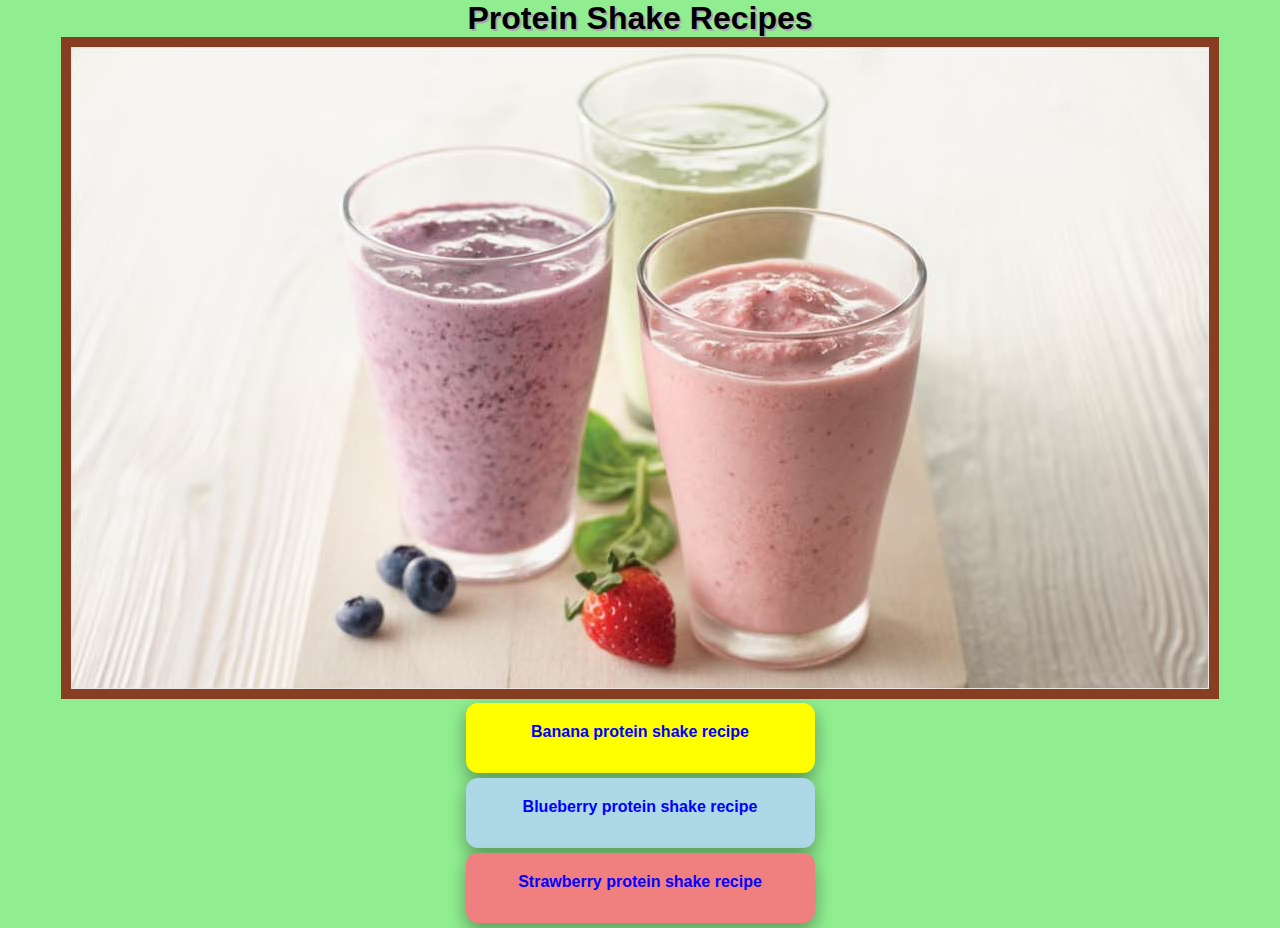
<file: index.html>
<!DOCTYPE HTML>
<html lang="en" class="main">
    <head>
        <meta charset="UTF-8">
        <Title>Protein Shake Recipes</Title>
        <link rel="stylesheet" href="styles.css">
    </head>
    
    <body>
      <main>
          <h1>Protein Shake Recipes</h1>
          <img src="images/shakes.jpg" alt="three protein shakes">
          <ul>
            <li><a href="recipes/banana.html" class="button">Banana protein shake recipe</a></li>
            <li><a href="recipes/blueberry.html" class="button2">Blueberry protein shake recipe</a></li>
            <li><a href="recipes/strawberry.html" class="button3">Strawberry protein shake recipe</a></li>
          </ul>
      </main>
    </body>
</html>
</file>
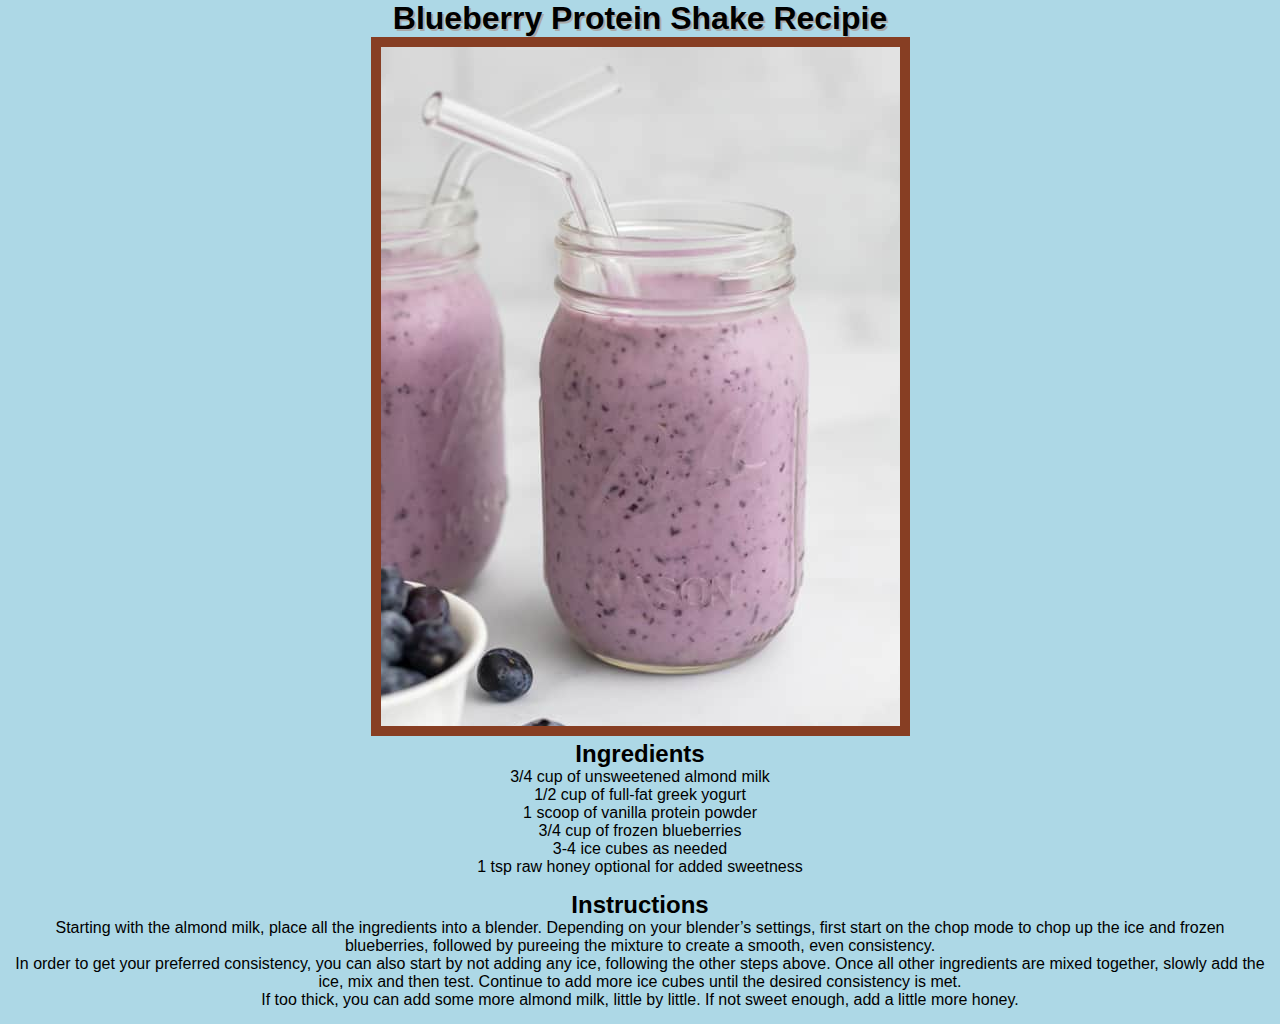
<file: recipes/blueberry.html>
<!DOCTYPE HTML>
<html lang="en" class="bbshake">
    <head>
        <meta charset="UTF-8">
        <title>Blueberry protein shake recipe</title>
        <link rel="stylesheet" href="../styles.css">
    </head>

    <body>
      <main>
        <h1>Blueberry Protein Shake Recipie</h1>
        <img src="../images/blueberryshake.png" alt="blueberry protein shake image">

        <ul>
          <h2>Ingredients</h2>
          <li>3/4 cup of unsweetened almond milk</li>
          <li>1/2 cup of full-fat greek yogurt</li>
          <li>1 scoop of vanilla protein powder</li>
          <li>3/4 cup of frozen blueberries</li>
          <li>3-4 ice cubes as needed</li>
          <li>1 tsp raw honey optional for added sweetness</li>
        </ul>

       <ol>
         <h2>Instructions</h2>
         <li>Starting with the almond milk, place all the ingredients into a blender. Depending on your blender’s settings, first start on the chop mode to chop up the ice and frozen blueberries, followed by pureeing the mixture to create a smooth, even consistency.</li>
         <li>In order to get your preferred consistency, you can also start by not adding any ice, following the other steps above. Once all other ingredients are mixed together, slowly add the ice, mix and then test. Continue to add more ice cubes until the desired consistency is met.</li>
          <li>If too thick, you can add some more almond milk, little by little. If not sweet enough, add a little more honey.</li>
        </ol>
     </main>
    </body>
</html>
</file>
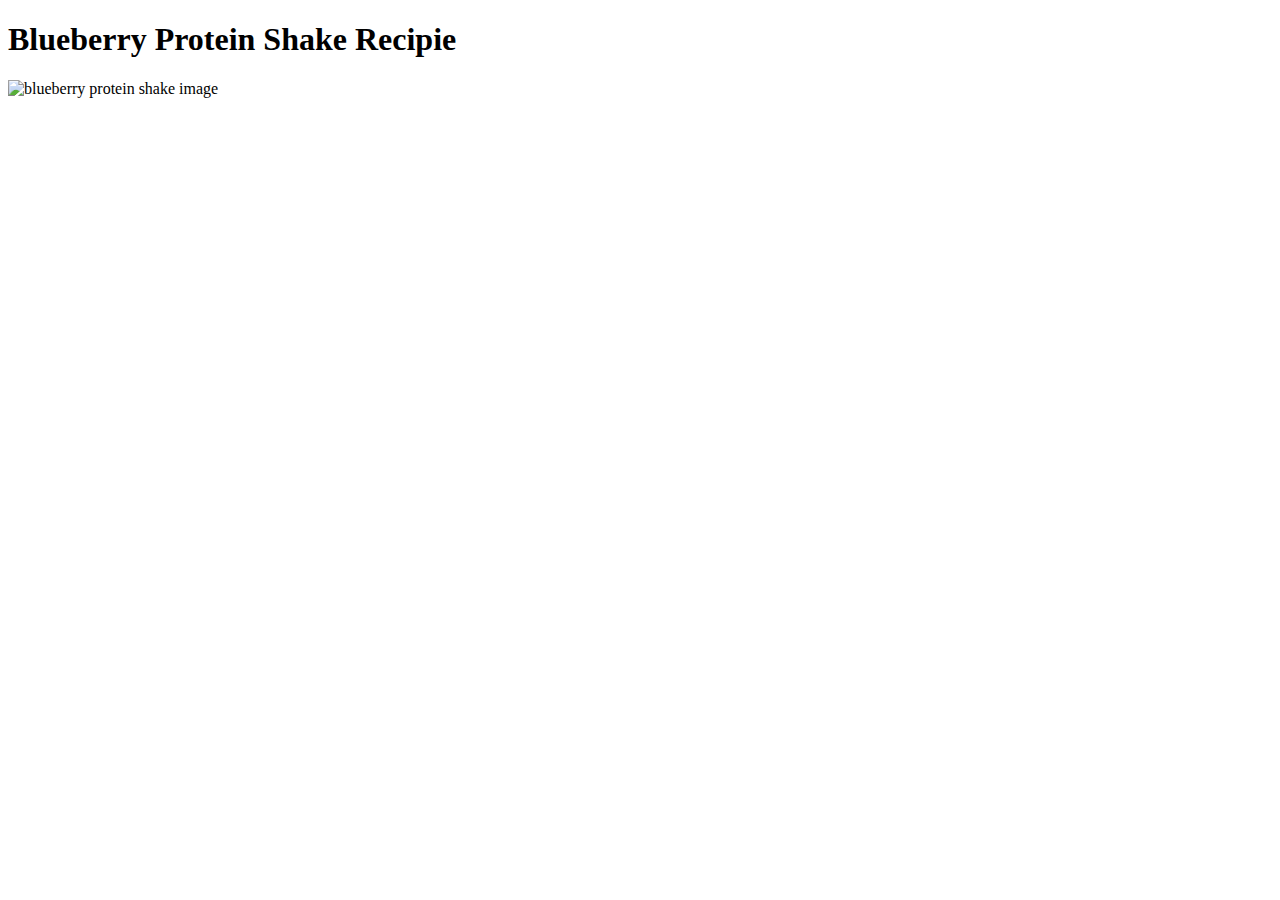
<file: recipies/blueberry.html>
<!DOCTYPE HTML>
<html lang="en">
    <head>
        <meta charset="UTF-8">
    </head>
    <main>
      <h1>Blueberry Protein Shake Recipie</h1>
      <img src"images/blueberryshake.png" alt="blueberry protein shake image">
    </main>
</html>
</file>
<file: styles.css>
* {
  margin: 0;
  padding: 0;
}

/* bg colors*/
.main {
  background-color: lightgreen;
}

.bshake {
  background-color: rgb(223, 223, 83);
}

.bbshake {
  background-color: lightblue;
}

.sshake {
  background-color: lightcoral;
} 

/* headings and fonts */
h1 {
  text-align: center;
  font-family: 'Segoe UI', Tahoma, Geneva, Verdana, sans-serif;
  text-shadow: 2px 2px darkgray;
  
}

h2 {
  text-align: center;
  font-family: 'Gill Sans', 'Gill Sans MT', Calibri, 'Trebuchet MS', sans-serif;
}

main {
  text-align: center;
}

/* list stuff */

ul {
  list-style: none;
}

ol {
  list-style: none;
  padding: 15px;
}

li {
  font-family: sans-serif;
}

a {
  font-weight: bolder;
}
/* img rules */

img {
  border: 10px solid #873e23;
}

/* buttons */

.button {
  background-color: yellow;
  border: 5px solid yellow;
  border-radius: 12px;
  color: blue;
  padding: 15px 32px;
  text-align: center;
  text-decoration: none;
  width: 275px;
  height: 30px;
  display: inline-block;
  font-size: 16px;
  transition-duration: 0.4s;
  box-shadow: 0 8px 16px 0 rgba(0,0,0,0.2), 0 6px 20px 0 rgba(0,0,0,0.19);
  margin-bottom: 5px;
  cursor: pointer;
}

.button2 {
  
  background-color: lightblue; 
  border: 5px solid lightblue;
  border-radius: 12px;
  color: blue;
  padding: 15px 32px;
  text-align: center;
  text-decoration: none;
  width: 275px;
  height: 30px;
  display: inline-block;
  font-size: 16px;
  transition-duration: 0.4s;
  box-shadow: 0 8px 16px 0 rgba(0,0,0,0.2), 0 6px 20px 0 rgba(0,0,0,0.19);
  margin-bottom: 5px;
  cursor: pointer;
}

.button3 {
  background-color: lightcoral;
  border: 5px solid lightcoral;
  border-radius: 12px;
  color: blue;
  padding: 15px 32px;
  text-align: center;
  text-decoration: none;
  width: 275px;
  height: 30px;
  display: inline-block;
  font-size: 16px;
  transition-duration: 0.4s;
  box-shadow: 0 8px 16px 0 rgba(0,0,0,0.2), 0 6px 20px 0 rgba(0,0,0,0.19);
  margin-bottom: 5px;
  cursor: pointer;
}

.button:hover {
  background-color: white;
}

.button2:hover {
  background-color: white;
}

.button3:hover {
  background-color: white;
}

 /* Footer buttons */

.home:hover {
  background-color: white;
}

footer {
  text-align: center;
  margin: 30px;
}

.home {
  background-color: lightgreen;
  border: 5px solid lightgreen;
  border-radius: 12px;
  color: blue;
  padding: 15px 32px;
  margin: 20px;
  text-decoration: none;
  width: 275px;
  height: 30px;
  font-size: 16px;
  transition-duration: 0.4s;
  box-shadow: 0 8px 16px 0 rgba(0,0,0,0.2), 0 6px 20px 0 rgba(0,0,0,0.19);
  margin-bottom: 5px;
  font-family: 'Gill Sans', 'Gill Sans MT', Calibri, 'Trebuchet MS', sans-serif;
  font-weight: bolder;
  cursor: pointer;
}
</file>
